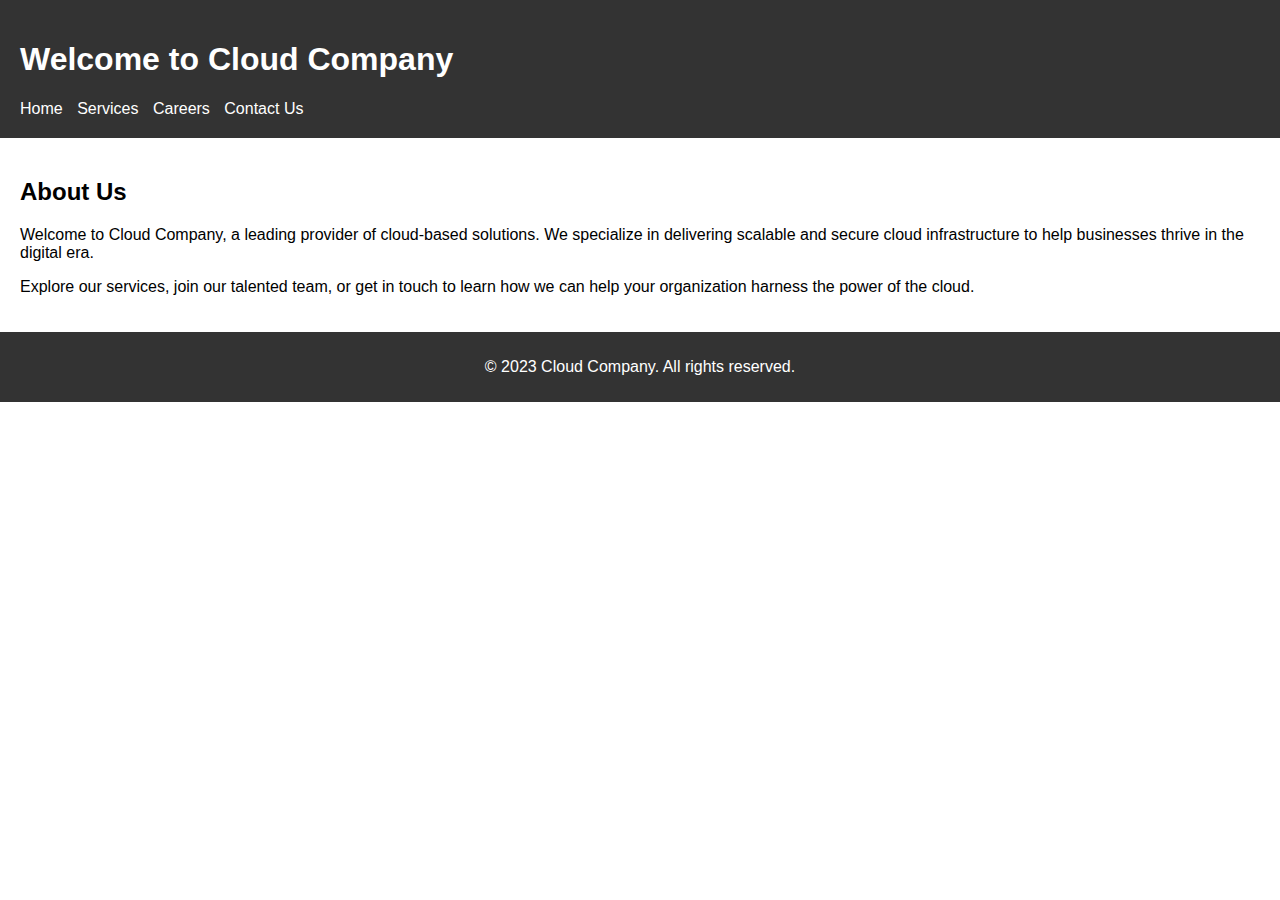
<file: COPY/Website/index.html>
<!DOCTYPE html>
<html>
<head>
    <title>Cloud Company | Home</title>
    <link rel="stylesheet" type="text/css" href="styles.css">
</head>
<body>
    <header>
        <h1>Welcome to Cloud Company</h1>
        <nav>
            <ul>
                <li><a href="index.html">Home</a></li>
                <li><a href="services.html">Services</a></li>
                <li><a href="careers.html">Careers</a></li>
                <li><a href="contact.html">Contact Us</a></li>
            </ul>
        </nav>
    </header>

    <section>
        <h2>About Us</h2>
        <p>Welcome to Cloud Company, a leading provider of cloud-based solutions. We specialize in delivering scalable and secure cloud infrastructure to help businesses thrive in the digital era.</p>
        <p>Explore our services, join our talented team, or get in touch to learn how we can help your organization harness the power of the cloud.</p>
    </section>

    <footer>
        <p>&copy; 2023 Cloud Company. All rights reserved.</p>
    </footer>
</body>
</html>
</file>
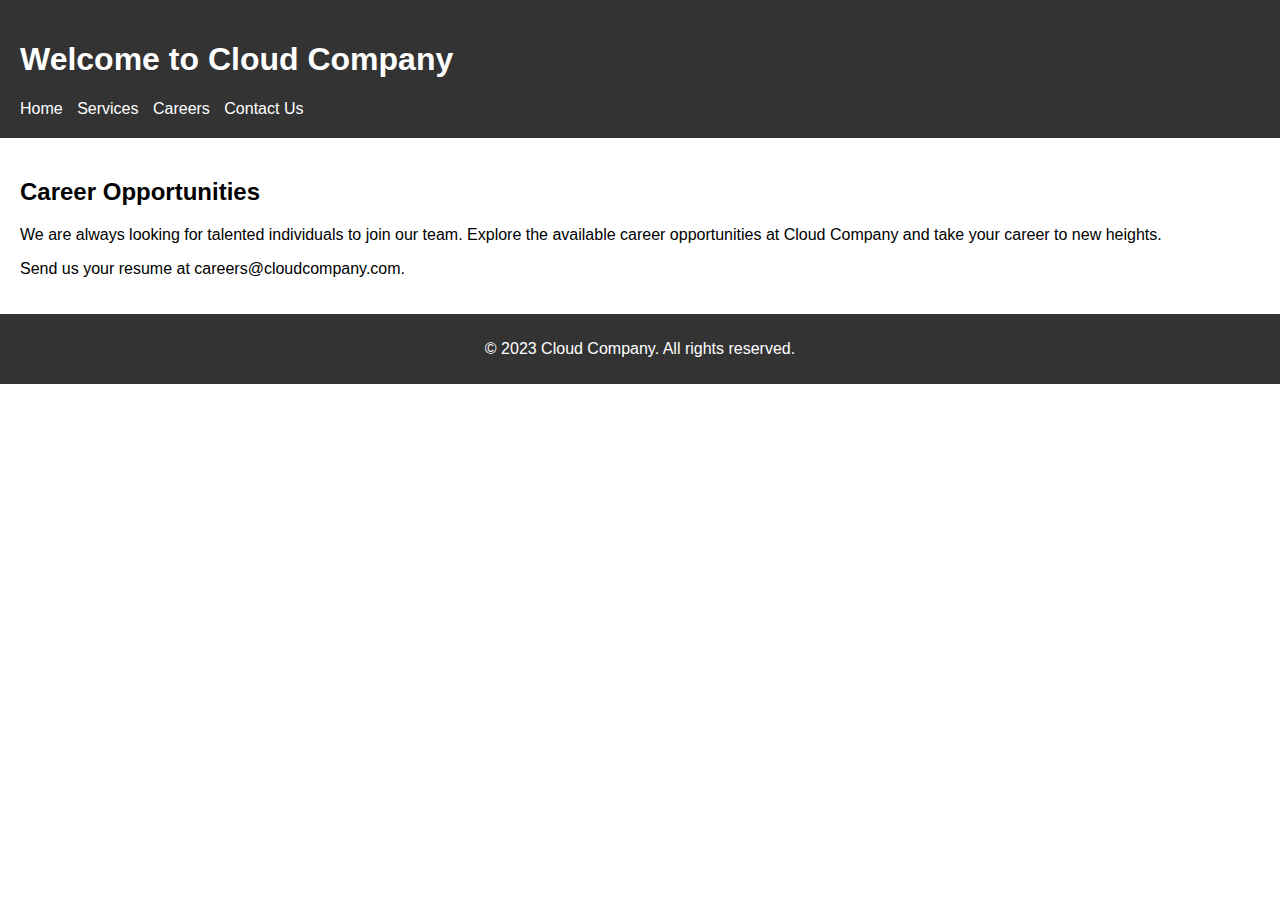
<file: COPY/Website/careers.html>
<!DOCTYPE html>
<html>
<head>
    <title>Cloud Company | Careers</title>
    <link rel="stylesheet" type="text/css" href="styles.css">
</head>
<body>
    <header>
        <h1>Welcome to Cloud Company</h1>
        <nav>
            <ul>
                <li><a href="index.html">Home</a></li>
                <li><a href="services.html">Services</a></li>
                <li><a href="careers.html">Careers</a></li>
                <li><a href="contact.html">Contact Us</a></li>
            </ul>
        </nav>
    </header>

    <section>
        <h2>Career Opportunities</h2>
        <p>We are always looking for talented individuals to join our team. Explore the available career opportunities at Cloud Company and take your career to new heights.</p>
        <p>Send us your resume at careers@cloudcompany.com.</p>
    </section>

    <footer>
        <p>&copy; 2023 Cloud Company. All rights reserved.</p>
    </footer>
</body>
</html>
</file>
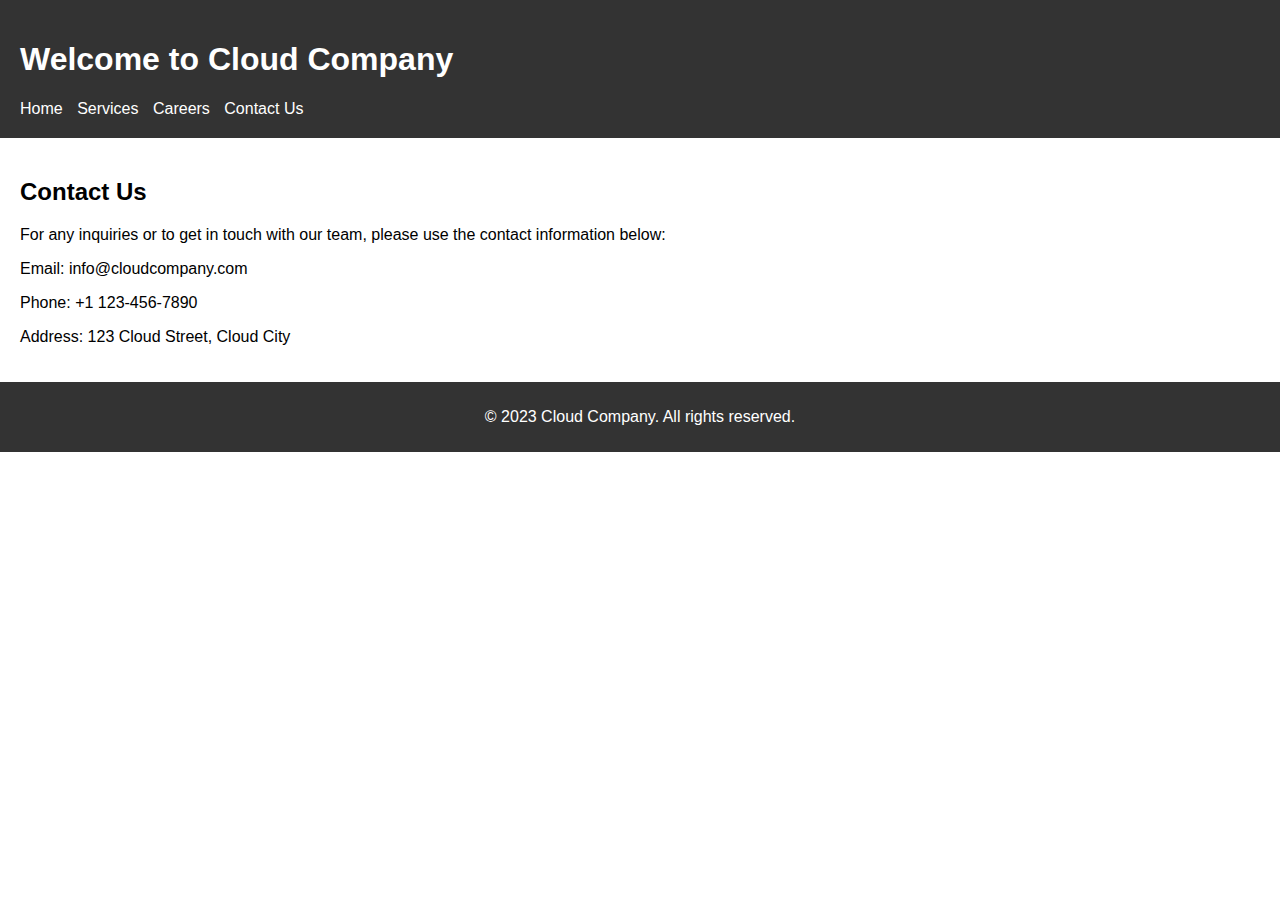
<file: COPY/Website/contact.html>
<!DOCTYPE html>
<html>
<head>
    <title>Cloud Company | Contact Us</title>
    <link rel="stylesheet" type="text/css" href="styles.css">
</head>
<body>
    <header>
        <h1>Welcome to Cloud Company</h1>
        <nav>
            <ul>
                <li><a href="index.html">Home</a></li>
                <li><a href="services.html">Services</a></li>
                <li><a href="careers.html">Careers</a></li>
                <li><a href="contact.html">Contact Us</a></li>
            </ul>
        </nav>
    </header>

    <section>
        <h2>Contact Us</h2>
        <p>For any inquiries or to get in touch with our team, please use the contact information below:</p>
        <p>Email: info@cloudcompany.com</p>
        <p>Phone: +1 123-456-7890</p>
        <p>Address: 123 Cloud Street, Cloud City</p>
    </section>

    <footer>
        <p>&copy; 2023 Cloud Company. All rights reserved.</p>
    </footer>
</body>
</html>
</file>
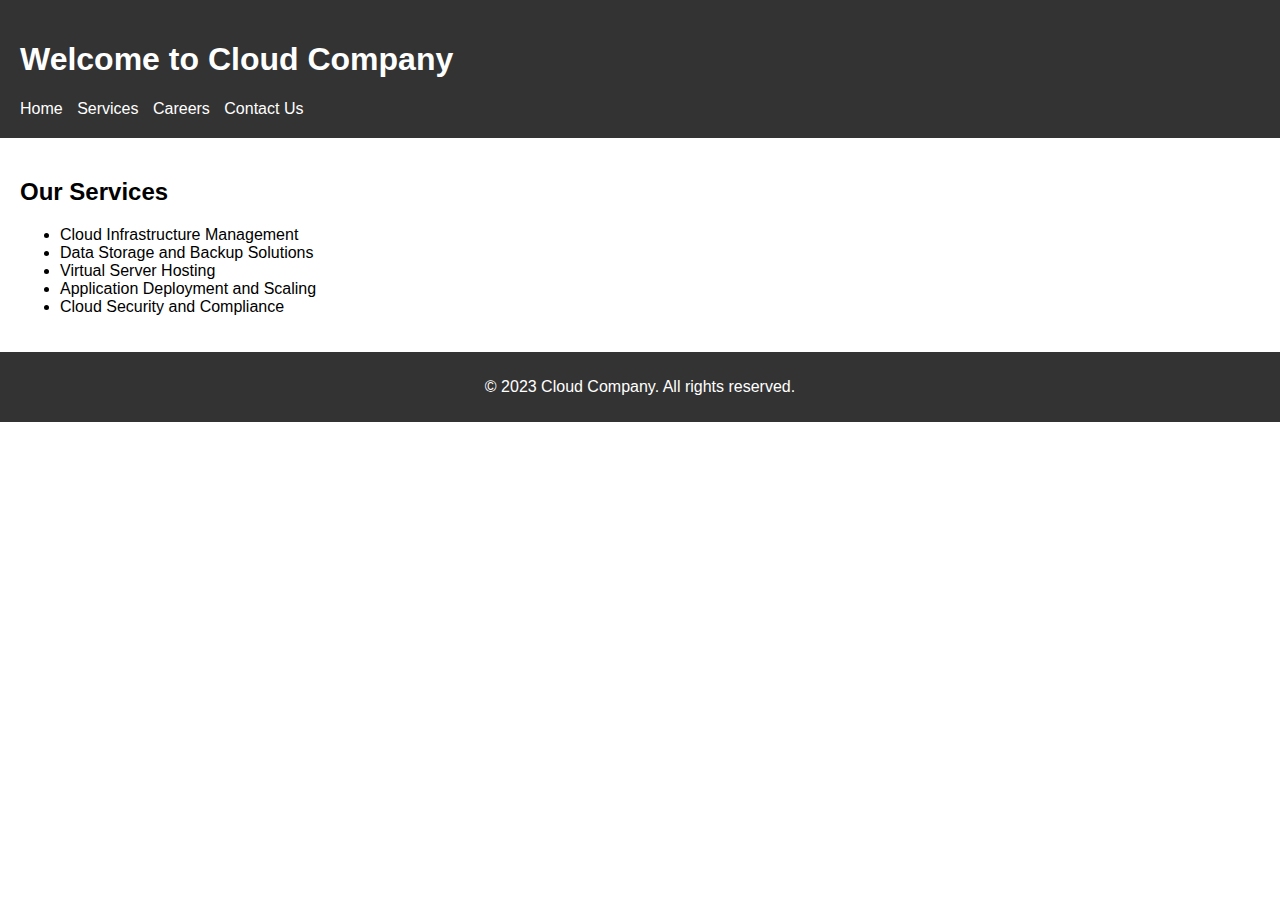
<file: COPY/Website/services.html>
<!DOCTYPE html>
<html>
<head>
    <title>Cloud Company | Services</title>
    <link rel="stylesheet" type="text/css" href="styles.css">
</head>
<body>
    <header>
        <h1>Welcome to Cloud Company</h1>
        <nav>
            <ul>
                <li><a href="index.html">Home</a></li>
                <li><a href="services.html">Services</a></li>
                <li><a href="careers.html">Careers</a></li>
                <li><a href="contact.html">Contact Us</a></li>
            </ul>
        </nav>
    </header>

    <section>
        <h2>Our Services</h2>
        <ul>
            <li>Cloud Infrastructure Management</li>
            <li>Data Storage and Backup Solutions</li>
            <li>Virtual Server Hosting</li>
            <li>Application Deployment and Scaling</li>
            <li>Cloud Security and Compliance</li>
        </ul>
    </section>

    <footer>
        <p>&copy; 2023 Cloud Company. All rights reserved.</p>
    </footer>
</body>
</html>
</file>
<file: COPY/Website/styles.css>
body {
    font-family: Arial, sans-serif;
    margin: 0;
    padding: 0;
}

header {
    background-color: #333;
    color: #fff;
    padding: 20px;
}

nav ul {
    list-style-type: none;
    margin: 0;
    padding: 0;
}

nav ul li {
    display: inline;
    margin-right: 10px;
}

nav ul li a {
    color: #fff;
    text-decoration: none;
}

section {
    padding: 20px;
}

footer {
    background-color: #333;
    color: #fff;
    padding: 10px;
    text-align: center;
}
</file>
